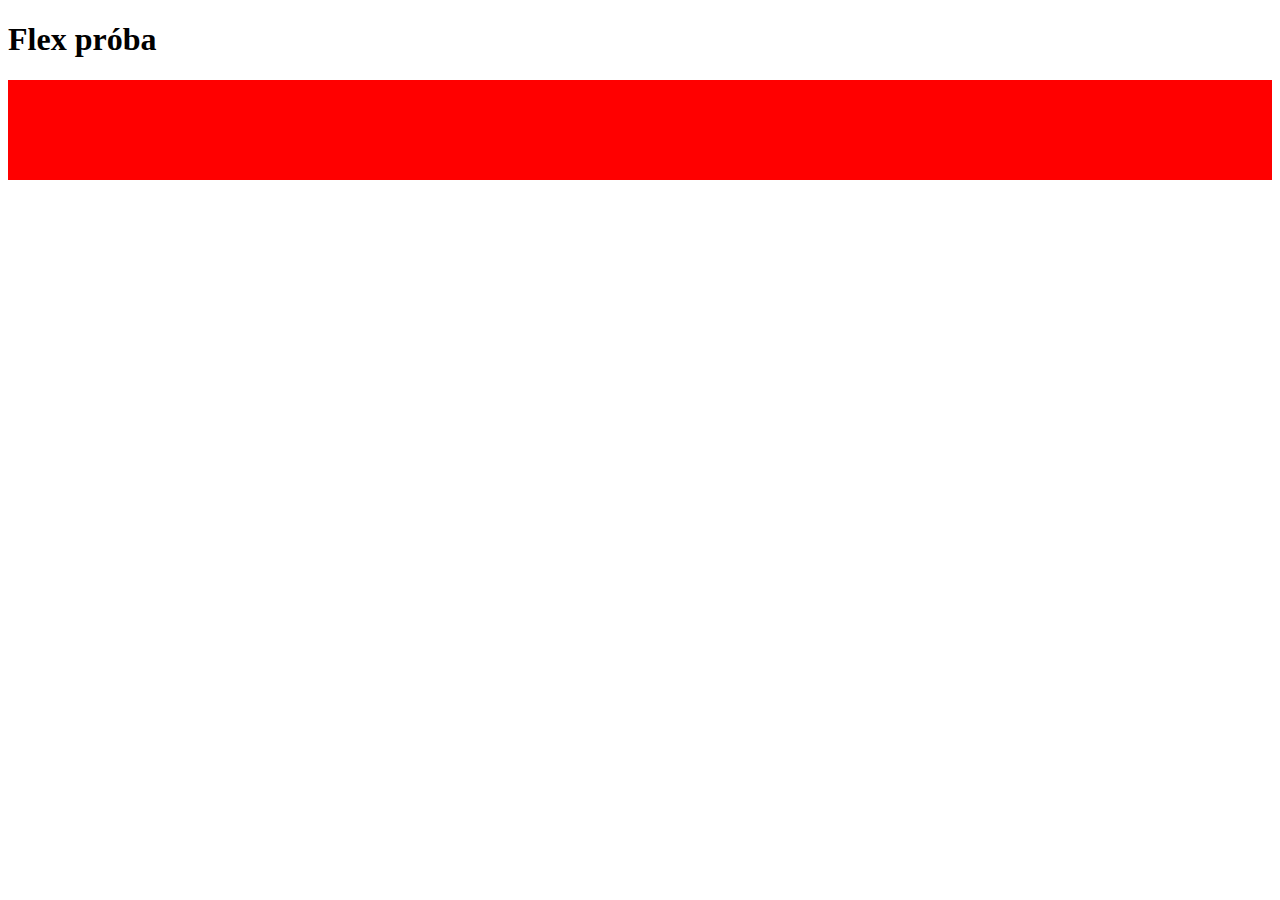
<file: sakk/sakk.html>
<!DOCTYPE html>
<html>
    <head>
        <style>
            .piros,.zold,.feher
            {
                min-width: 100px;
                min-height: 100px;

            }
            .piros
            {
                background-color: red;
            }
        </style>    
    </head>
    <body>
        <h1>Flex próba</h1>
        <div id="zaszlo">
            <div class="piros"></div>
            <div class="zold"></div>
            <div class="feher"></div>
    </body>
</html>
</file>
